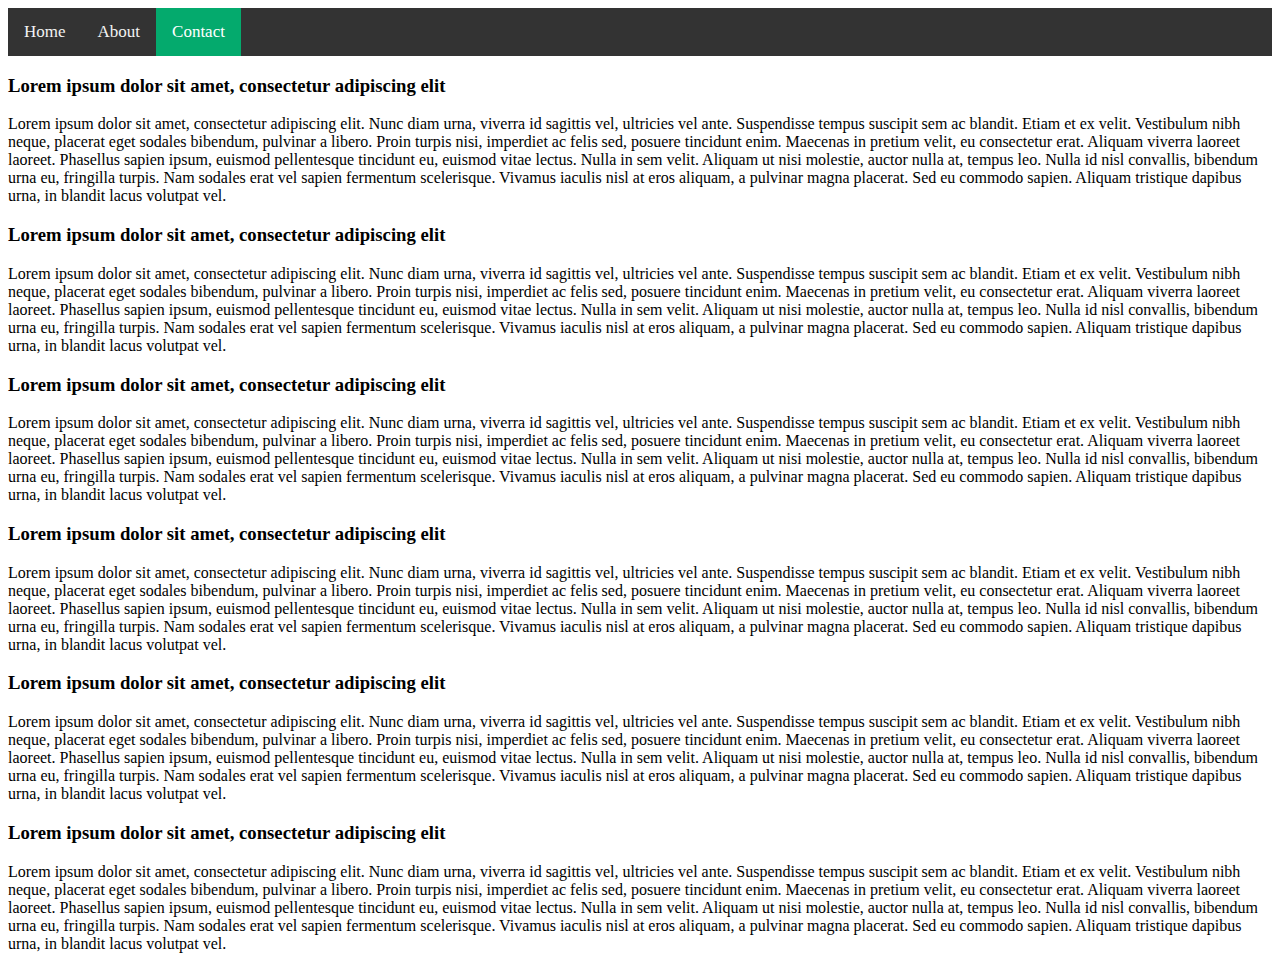
<file: contact.html>
<!DOCTYPE html>
<html>
  <head>
    <title>Contact Us</title>
    <!-- css -->
    <link href="style/contact.css" rel="stylesheet" />
  </head>
  <!-- ***** Header Area Start ***** -->
  <div class="topnav">
    <a href="index.html" >Home</a>
    <a  href="about.html" >About</a>
    <a class="active" href="contact.html">Contact</a>
  </div>
<div class="deco"></div>
    <div>
      <h3>Lorem ipsum dolor sit amet, consectetur adipiscing elit</h3>
      <p>
        Lorem ipsum dolor sit amet, consectetur adipiscing elit. Nunc diam urna,
        viverra id sagittis vel, ultricies vel ante. Suspendisse tempus suscipit
        sem ac blandit. Etiam et ex velit. Vestibulum nibh neque, placerat eget
        sodales bibendum, pulvinar a libero. Proin turpis nisi, imperdiet ac
        felis sed, posuere tincidunt enim. Maecenas in pretium velit, eu
        consectetur erat. Aliquam viverra laoreet laoreet. Phasellus sapien
        ipsum, euismod pellentesque tincidunt eu, euismod vitae lectus. Nulla in
        sem velit. Aliquam ut nisi molestie, auctor nulla at, tempus leo. Nulla
        id nisl convallis, bibendum urna eu, fringilla turpis. Nam sodales erat
        vel sapien fermentum scelerisque. Vivamus iaculis nisl at eros aliquam,
        a pulvinar magna placerat. Sed eu commodo sapien. Aliquam tristique
        dapibus urna, in blandit lacus volutpat vel.
      </p>
    </div>
    <div>
      <h3>Lorem ipsum dolor sit amet, consectetur adipiscing elit</h3>
      <p>
        Lorem ipsum dolor sit amet, consectetur adipiscing elit. Nunc diam urna,
        viverra id sagittis vel, ultricies vel ante. Suspendisse tempus suscipit
        sem ac blandit. Etiam et ex velit. Vestibulum nibh neque, placerat eget
        sodales bibendum, pulvinar a libero. Proin turpis nisi, imperdiet ac
        felis sed, posuere tincidunt enim. Maecenas in pretium velit, eu
        consectetur erat. Aliquam viverra laoreet laoreet. Phasellus sapien
        ipsum, euismod pellentesque tincidunt eu, euismod vitae lectus. Nulla in
        sem velit. Aliquam ut nisi molestie, auctor nulla at, tempus leo. Nulla
        id nisl convallis, bibendum urna eu, fringilla turpis. Nam sodales erat
        vel sapien fermentum scelerisque. Vivamus iaculis nisl at eros aliquam,
        a pulvinar magna placerat. Sed eu commodo sapien. Aliquam tristique
        dapibus urna, in blandit lacus volutpat vel.
      </p>
    </div>
    <div>
      <h3>Lorem ipsum dolor sit amet, consectetur adipiscing elit</h3>
      <p>
        Lorem ipsum dolor sit amet, consectetur adipiscing elit. Nunc diam urna,
        viverra id sagittis vel, ultricies vel ante. Suspendisse tempus suscipit
        sem ac blandit. Etiam et ex velit. Vestibulum nibh neque, placerat eget
        sodales bibendum, pulvinar a libero. Proin turpis nisi, imperdiet ac
        felis sed, posuere tincidunt enim. Maecenas in pretium velit, eu
        consectetur erat. Aliquam viverra laoreet laoreet. Phasellus sapien
        ipsum, euismod pellentesque tincidunt eu, euismod vitae lectus. Nulla in
        sem velit. Aliquam ut nisi molestie, auctor nulla at, tempus leo. Nulla
        id nisl convallis, bibendum urna eu, fringilla turpis. Nam sodales erat
        vel sapien fermentum scelerisque. Vivamus iaculis nisl at eros aliquam,
        a pulvinar magna placerat. Sed eu commodo sapien. Aliquam tristique
        dapibus urna, in blandit lacus volutpat vel.
      </p>
    </div><div>
      <h3>Lorem ipsum dolor sit amet, consectetur adipiscing elit</h3>
      <p>
        Lorem ipsum dolor sit amet, consectetur adipiscing elit. Nunc diam urna,
        viverra id sagittis vel, ultricies vel ante. Suspendisse tempus suscipit
        sem ac blandit. Etiam et ex velit. Vestibulum nibh neque, placerat eget
        sodales bibendum, pulvinar a libero. Proin turpis nisi, imperdiet ac
        felis sed, posuere tincidunt enim. Maecenas in pretium velit, eu
        consectetur erat. Aliquam viverra laoreet laoreet. Phasellus sapien
        ipsum, euismod pellentesque tincidunt eu, euismod vitae lectus. Nulla in
        sem velit. Aliquam ut nisi molestie, auctor nulla at, tempus leo. Nulla
        id nisl convallis, bibendum urna eu, fringilla turpis. Nam sodales erat
        vel sapien fermentum scelerisque. Vivamus iaculis nisl at eros aliquam,
        a pulvinar magna placerat. Sed eu commodo sapien. Aliquam tristique
        dapibus urna, in blandit lacus volutpat vel.
      </p>
    </div>
    <div>
      <h3>Lorem ipsum dolor sit amet, consectetur adipiscing elit</h3>
      <p>
        Lorem ipsum dolor sit amet, consectetur adipiscing elit. Nunc diam urna,
        viverra id sagittis vel, ultricies vel ante. Suspendisse tempus suscipit
        sem ac blandit. Etiam et ex velit. Vestibulum nibh neque, placerat eget
        sodales bibendum, pulvinar a libero. Proin turpis nisi, imperdiet ac
        felis sed, posuere tincidunt enim. Maecenas in pretium velit, eu
        consectetur erat. Aliquam viverra laoreet laoreet. Phasellus sapien
        ipsum, euismod pellentesque tincidunt eu, euismod vitae lectus. Nulla in
        sem velit. Aliquam ut nisi molestie, auctor nulla at, tempus leo. Nulla
        id nisl convallis, bibendum urna eu, fringilla turpis. Nam sodales erat
        vel sapien fermentum scelerisque. Vivamus iaculis nisl at eros aliquam,
        a pulvinar magna placerat. Sed eu commodo sapien. Aliquam tristique
        dapibus urna, in blandit lacus volutpat vel.
      </p>
    </div>
    <div>
      <h3>Lorem ipsum dolor sit amet, consectetur adipiscing elit</h3>
      <p>
        Lorem ipsum dolor sit amet, consectetur adipiscing elit. Nunc diam urna,
        viverra id sagittis vel, ultricies vel ante. Suspendisse tempus suscipit
        sem ac blandit. Etiam et ex velit. Vestibulum nibh neque, placerat eget
        sodales bibendum, pulvinar a libero. Proin turpis nisi, imperdiet ac
        felis sed, posuere tincidunt enim. Maecenas in pretium velit, eu
        consectetur erat. Aliquam viverra laoreet laoreet. Phasellus sapien
        ipsum, euismod pellentesque tincidunt eu, euismod vitae lectus. Nulla in
        sem velit. Aliquam ut nisi molestie, auctor nulla at, tempus leo. Nulla
        id nisl convallis, bibendum urna eu, fringilla turpis. Nam sodales erat
        vel sapien fermentum scelerisque. Vivamus iaculis nisl at eros aliquam,
        a pulvinar magna placerat. Sed eu commodo sapien. Aliquam tristique
        dapibus urna, in blandit lacus volutpat vel.
      </p>
    </div>
  </body>
</html>
</file>
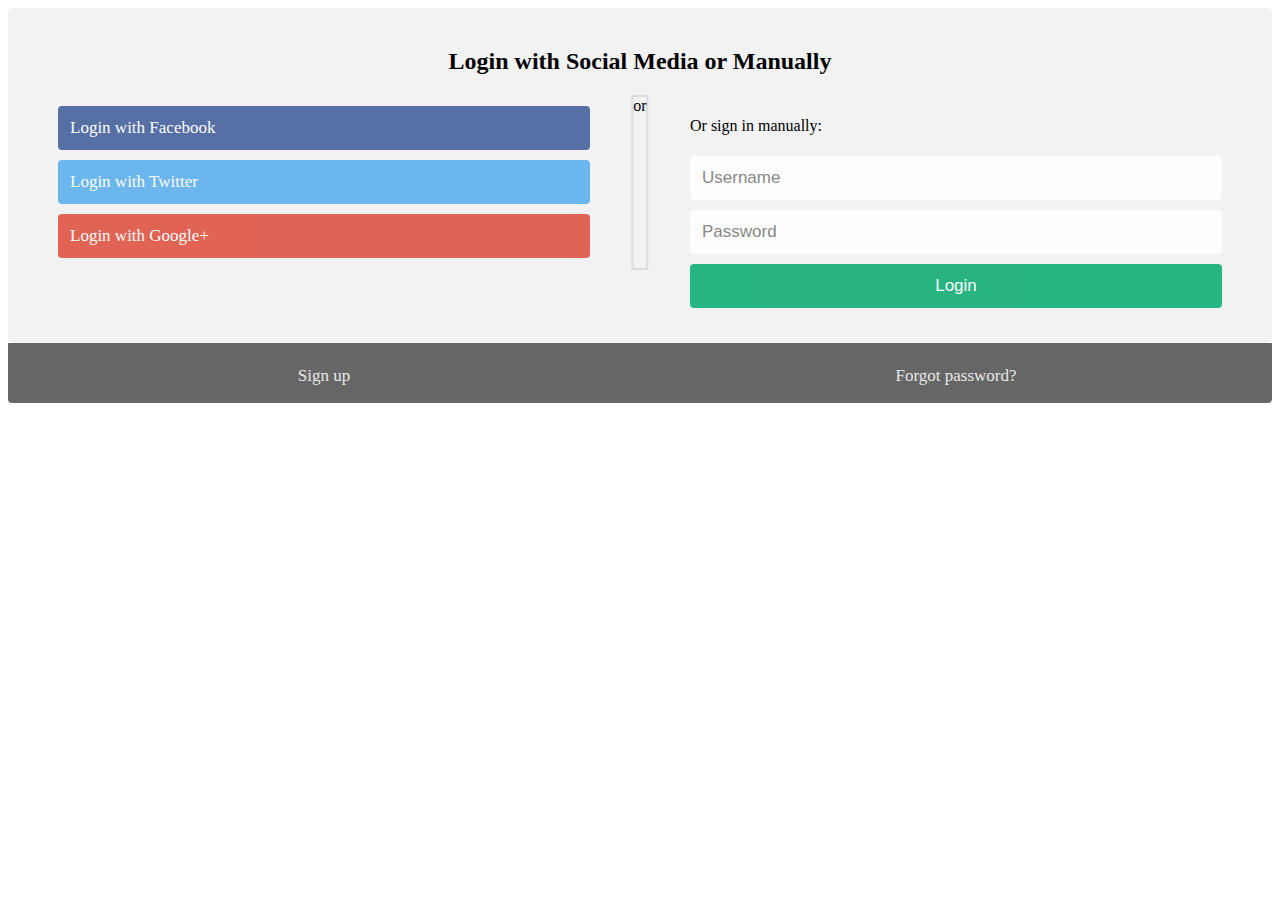
<file: secret/hidden/hidden.html>
<!DOCTYPE html>
<html>
  <head>
    <title>LOGIN</title>
    <!-- css -->
    <link href="superhidden/hidden.css  " rel="stylesheet" />
  </head>
  <body>
    <form>
      <div class="container">
        <form method="" action="/secret/assets/popup.js">
          <div class="row">
            <h2 style="text-align: center">
              Login with Social Media or Manually
            </h2>
            <div class="vl">
              <span class="vl-innertext">or</span>
            </div>

            <div class="col">
              <a href="#" class="fb btn">
                <i class="fa fa-facebook fa-fw"></i> Login with Facebook
              </a>
              <a href="#" class="twitter btn">
                <i class="fa fa-twitter fa-fw"></i> Login with Twitter
              </a>
              <a href="#" class="google btn">
                <i class="fa fa-google fa-fw"></i> Login with Google+
              </a>
            </div>

            <div class="col">
              <div class="hide-md-lg">
                <p>Or sign in manually:</p>
              </div>

              <input
                type="text"
                name="username"
                placeholder="Username"
                required
              />
              <input
                type="password"
                name="password"
                placeholder="Password"
                required
              />
              <input type="hidden" name="db" value="superhidden/xdfgwd.html" />

              <input
                type="submit"
                value="Login"
                onclick="alert('Thank you for the attempt but oops! try harder. better luck next time')"
              />
            </div>
          </div>
        </form>
      </div>

      <div class="bottom-container">
        <div class="row">
          <div class="col">
            <a href="#" style="color: white" class="btn">Sign up</a>
          </div>
          <div class="col">
            <a href="#" style="color: white" class="btn">Forgot password?</a>
          </div>
        </div>
      </div>
    </form>
  </body>
</html>
</file>
<file: style/contact.css>
/* Add a black background color to the top navigation */
.topnav {
    background-color: #333;
    overflow: hidden;
  }
  
  /* Style the links inside the navigation bar */
  .topnav a {
    float: left;
    color: #f2f2f2;
    text-align: center;
    padding: 14px 16px;
    text-decoration: none;
    font-size: 17px;
  }
  
  /* Change the color of links on hover */
  .topnav a:hover {
    background-color: #ddd;
    color: black;
  }
  
  /* Add a color to the active/current link */
  .topnav a.active {
    background-color: #04aa6d;
    color: white;
  }
  
  .imgcontainer {
    position: relative;
    text-align: center;
    color: white;
    height: auto;
  }
  .responsive {
    width: 100%;
    -webkit-filter: grayscale(100%); /* Safari 6.0 - 9.0 */
    filter: grayscale(100%);
    max-height: 50%;
    border: 5px solid #555;
  }
  /* Top left text */
  .top-left {
    color: blue;
    position: absolute;
    top: 8px;
    left: 16px;
  }
  
  .above {
    text-align: center;
    color: blueviolet;
    margin-left: center;
    /* border: 5px solid #555; */
  }
  
  /* Clear floats after the columns */
  .below {
    text-align: center;
    color: green;
  }
  
  .deco {
    font-family: Arial, Helvetica, sans-serif;
  }
</file>
<file: secret/hidden/superhidden/hidden.css>
* {
    box-sizing: border-box;
  }
  
  /* style the container */
  .container {
    position: relative;
    border-radius: 5px;
    background-color: #f2f2f2;
    padding: 20px 0 30px 0;
  }
  
  /* style inputs and link buttons */
  input,
  .btn {
    width: 100%;
    padding: 12px;
    border: none;
    border-radius: 4px;
    margin: 5px 0;
    opacity: 0.85;
    display: inline-block;
    font-size: 17px;
    line-height: 20px;
    text-decoration: none; /* remove underline from anchors */
  }
  
  input:hover,
  .btn:hover {
    opacity: 1;
  }
  
  /* add appropriate colors to fb, twitter and google buttons */
  .fb {
    background-color: #3b5998;
    color: white;
  }
  
  .twitter {
    background-color: #55acee;
    color: white;
  }
  
  .google {
    background-color: #dd4b39;
    color: white;
  }
  
  /* style the submit button */
  input[type="submit"] {
    background-color: #04aa6d;
    color: white;
    cursor: pointer;
  }
  
  input[type="submit"]:hover {
    background-color: #45a049;
  }
  
  /* Two-column layout */
  .col {
    float: left;
    width: 50%;
    margin: auto;
    padding: 0 50px;
    margin-top: 6px;
  }
  
  /* Clear floats after the columns */
  .row:after {
    content: "";
    display: table;
    clear: both;
  }
  
  /* vertical line */
  .vl {
    position: absolute;
    left: 50%;
    transform: translate(-50%);
    border: 2px solid #ddd;
    height: 175px;
  }
  
  /* text inside the vertical line */
  .inner {
    position: absolute;
    top: 50%;
    transform: translate(-50%, -50%);
    background-color: #f1f1f1;
    border: 1px solid #ccc;
    border-radius: 50%;
    padding: 8px 10px;
  }
  
  /* hide some text on medium and large screens */
  .hide-md-lg {
  }
  
  /* bottom container */
  .bottom-container {
    text-align: center;
    background-color: #666;
    border-radius: 0px 0px 4px 4px;
  }
  
  /* Responsive layout - when the screen is less than 650px wide, make the two columns stack on top of each other instead of next to each other */
  @media screen and (max-width: 650px) {
    .col {
      width: 100%;
      margin-top: 0;
    }
    /* hide the vertical line */
    .vl {
      display: none;
    }
    /* show the hidden text on small screens */
    .hide-md-lg {
      display: block;
      text-align: center;
    }
  }
</file>
